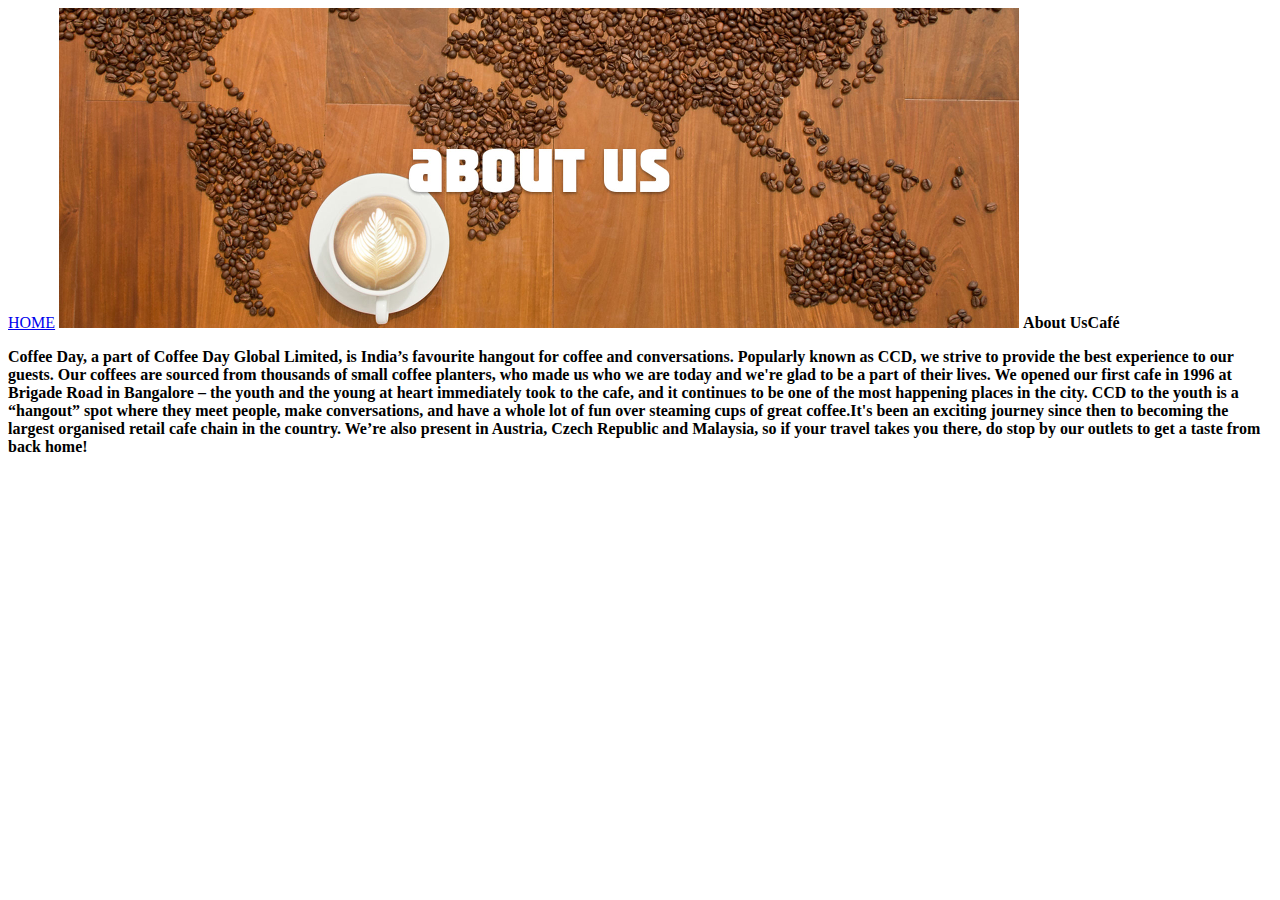
<file: About_Us.html>
<html>
   <a href="https://InsistentVariableFactors--gajanankhande.repl.co">HOME</a>
   <img src="About-UsPic.jpg"height=320 width=960 alt="About-UsPic" >
   <b> About UsCafé <b> 
   <p> Coffee Day, a part of Coffee Day Global Limited, is India’s favourite hangout for coffee and conversations. Popularly known as CCD, we strive to provide the best experience to our guests. Our coffees are sourced from thousands of small coffee planters, who made us who we are today and we're glad to be a part of their lives. We opened our first cafe in 1996 at Brigade Road in Bangalore – the youth and the young at heart immediately took to the cafe, and it continues to be one of the most happening places in the city. CCD to the youth is a “hangout” spot where they meet people, make conversations, and have a whole lot of fun over steaming cups of great coffee.It's been an exciting journey since then to becoming the largest organised retail cafe chain in the country. We’re also present in Austria, Czech Republic and Malaysia, so if your travel takes you there, do stop by our outlets to get a taste from back home! </p>
</html>
</file>
